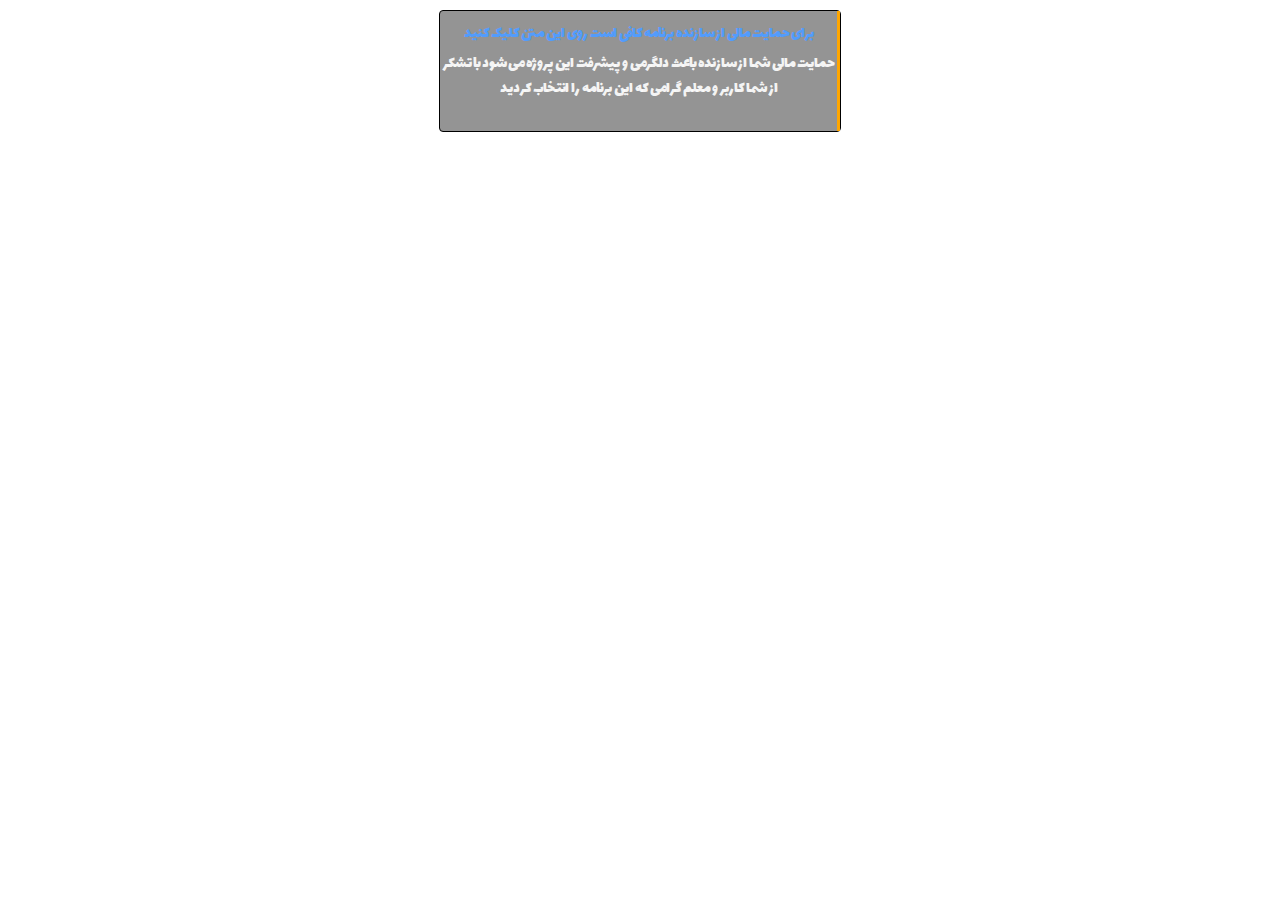
<file: web gui/page/page/info.html>
<link rel="stylesheet" href="publicss.css">


<style>
.notif{
    width: 400px;
    height: 120px;
    border: rgb(0, 0, 0) 1px solid;
    background-color: rgba(0, 0, 0, 0.418);
    border-radius: 4px;
    margin-left: 50%;
    margin-top: 10px;
    transform: translate(-50%,0);
}

.notif span{
    display: block;
    width: 3px;
    height: 100%;
    background-color: rgb(255, 166, 0);
    margin-left: calc(100% - 3px);
}
.notif a {
    width: calc(100% - 3px);
    position:absolute;
    color: rgb(82, 156, 252);
    font-family: fontfarsi;
    font-style: normal;
    text-decoration: none;
    text-align: center;
    margin-top: 10px;
    cursor:pointer;
}
.notif p {
    width: calc(100% - 3px);
    position:absolute;
    color: rgba(255, 255, 255, 0.911);
    font-family: fontfarsi;
    font-style: normal;
    text-decoration: none;
    text-align: center;
    margin-top: 40px;
    cursor:default;

}
</style>

<body>
    
<div class="notif">
    <a onclick="window.open('http://idpay.ir/alirezafarghadani', '_black', 'location=yes,height=770,width=720,scrollbars=yes,status=yes');">
    برای حمایت مالی از سازنده برنامه کافی است روی این متن کلیک کنید 

    </a>
    <p>
        حمایت مالی شما از سازنده باعث دلگرمی و پیشرفت این پروژه می شود با تشکر از شما کاربر و معلم گرامی که این برنامه را انتخاب کردید
    </p>
    <span></span>
</div>


</body>
</file>
<file: web gui/page/page/publicss.css>
:root{
    --menusetting:0;
}
body{
    padding: 0;
    margin: 0;
    overflow: hidden;
}
.cen{
    position: absolute;
    width: 100%;
    height: 100%;
    justify-content: center;
    justify-self: center;
    justify-items: center;
    align-items: center;
    display: flex;
}

.boxhome{
    position: relative;
    width: 230px;
    height: 400px;
    background-color: #090910;
    display: inline-block;
    border-radius: 10px;
    margin: 5px;
    margin-bottom: 30px;
    transition: 0.5s;
    border: 1px rgba(255, 115, 0, 0.596) solid;
    color: rgba(255, 255, 255, 0.671);
    display: flex;
    justify-content: center;
    align-items: center;
    font-family: fontfarsi;
}
.boxhome:hover{
    position: relative;
    background-color: #0909108e;
    backdrop-filter: blur(5px);
    box-shadow: 0 0 50px rgba(0, 0, 0, 0.288);
    color: white;

}

.boxhome h3{
position: absolute;
top: 0;
font-size: 25px;
letter-spacing: 3px;

}


.boxhome p{
    width: 80%;
    text-align:right ;
    letter-spacing: 2px;
    }

.bg{
    top: -20vw;
    width: 100%;
    transform: rotate(180deg); 
    position: fixed;
    opacity: 0.4;

}

.writeqs{
    width: 45%;
    height: 75%;
    display: flex;
    border: 1px rgba(255, 255, 255, 0.288) solid;
    border-top-left-radius: 10px;
    border-bottom-left-radius: 10px;
    transition: 0.5s;
    margin-bottom: 100px;
    font-family: fontfarsi;
    font-size: 40px;
    justify-items: center;
    align-items: center;
    justify-content: center;
    letter-spacing: 0;
    color: white;
    

}
.writeqs:hover{
    background-color: rgba(255, 99, 71, 0.877);
    letter-spacing: 6px;
    border: 1px white solid;


}
.importqs{
    width: 45%;
    height: 75%;
    display: flex;
    border: 1px rgba(255, 255, 255, 0.288) solid;
    border-top-right-radius: 10px;
    border-bottom-right-radius: 10px;
    transition: 0.5s;
    margin-bottom: 100px;
    font-family: fontfarsi;
    font-size: 40px;
    justify-items: center;
    align-items: center;
    justify-content: center;
    letter-spacing: 0;
    color: white;
    backdrop-filter: blur(5px);


}
.importqs:hover{
    background-color:rgba(255, 255, 0, 0.705);
    letter-spacing: 6px;
    border: 1px white solid;


}

.qsimg{
    position: absolute;
    bottom: -100px;
    right: -150px;
    width:500px;
    height: 500px;
    z-index: -100;
    filter: blur(1px);
    opacity: 0.4;
}

#menusetting{
    width: 60px;
    height: 100%;
    background-color: rgb(255, 255, 255);
    margin: 0;
    padding: 0;
    padding-top: 10px;
    position: fixed;
    z-index: 3;

}
#menusetting ul {
    width: 60px;
    margin: 0;
    padding: 0;



}
#menusetting ul li{
    width: 60px;
    display: flex;
    justify-content: center;
    justify-self: center;
    justify-items: center;
    align-items: center;
    position: relative;
    font-family: fontfarsi;
    padding-top: 30px;
    padding-bottom: 30px;
    backdrop-filter: blur(5px);



}

#menusetting ul li .text{
    position: absolute;
    color: rgb(255, 255, 255);
    left: 50%;
    transform: translate(-50%,0);
    margin-top: 10px;
    opacity: 0;
    transition: 0.5s;

}
#menusetting ul li.actived .text{
    position: absolute;
    color: rgb(255, 255, 255);
    opacity: 1;
    margin-top: 40px;

}


.selectedsetting{
    width: 75px;
    height: 75px;
    position: absolute;
    background-color: rgb(0, 124, 226);
    border-radius: 5px;
    left: -5px;
    top: var(--menusetting);
    z-index: -10;
    transition: 0.5s;
    box-shadow:0 0 10px rgb(87, 179, 255) ;
    
}

#menusetting ul li:nth-child(1).actived ~ .selectedsetting{
    --menusetting:32px;
}
#menusetting ul li:nth-child(2).actived ~ .selectedsetting{
    --menusetting:142px;
}

#settingapp {

    width: 100%;
    height: 100%;
    transition: 0.5s;
    position: absolute;
    z-index: 2;

}

#qutput {

    width: 100%;
    height: 100%;
    transition: 0.5s;
    position: absolute;
    z-index: 2;
}

/* clock */

.boxclock{
width: 30%;
height: 250px;
background-color: rgb(238, 238, 238);
right: 2%;
top: 2%;
border-radius: 10px;
display: flex;
justify-content: center;
align-items: center;
box-shadow: rgba(255, 255, 255, 0.1) 0px 1px 1px 0px inset,
 rgba(50, 50, 93, 0.25) 0px 50px 100px -20px,
  rgba(0, 0, 0, 0.3) 0px 30px 60px -30px;
}

.clock{
    width: 150px;
    height: 150px;
    display: flex;
    justify-content: center;
    align-items: center;
    background: #fff url(img/clock.png);
    background-size: cover ;
    border-radius: 50%;
    border: 2px solid #fff;
    box-shadow: inset -20px -20px 30px rgba(255, 255, 255, 0.3),
    inset 20px 20px 30px rgba(0,0,0,0.2),
    -10px -10px 10px rgba(255,255,255,0.5),
    10px 10px 10px rgba(0,0,0,0.1);
} 
.clock::before{
    content:'';
    position: absolute;
    width: 8px;
    height: 8px;
    background: #848484;
    border: 2px solid #fff ;
    z-index: 100000;
    border-radius:50% ;

}

.hour,
.min,
.sec{
    position: absolute;  
}

.hour,.hr{
    width: 100px;
    height: 100px;
}
.min,.mn{
    width: 100px;
    height: 100px;
}
.sec,.sc{
    width: 100px;
    height: 100px;
}
.hr,.mn,.sc{
    display: flex;
    justify-content: center;
    position: absolute;
    border-radius: 50%;

}
.hr::before{
    content: '';
    position: absolute;
    width: 5px;
    height: 60px;
    background-color: #848484;
    z-index: 10;
    border-radius: 10px 10px 0 0;
    transform: scale(0.7);
}

.mn::before{
    content: '';
    position: absolute;
    width: 4px;
    height: 50px;
    background-color: #b4b4b4;
    z-index: 10;
    border-radius: 6px 6px 0 0;
}

.sc::before{
    content: '';
    position: absolute;
    width: 1px;
    height: 60px;
    background-color: #ff6767;
    z-index: 11;
    border-radius: 6px 6px 0 0;
}

.boxData{
    width: 50%;
    height: 250px;
    background-color:rgb(238, 238, 238) ;
left: 85px;
top: 2%;
border-radius: 10px;
margin-right: 30px;
box-shadow: rgba(255, 255, 255, 0.1) 0px 1px 1px 0px inset,
 rgba(50, 50, 93, 0.25) 0px 50px 100px -20px,
  rgba(0, 0, 0, 0.3) 0px 30px 60px -30px;
  display: flex;
  justify-content: center;
  align-items: center
}

.boxData .data{
    font-family: fontfarsi;
    font-weight: bold;
    letter-spacing: 2px;
    font-size: 150%;
    color: #666666;
    text-align: center;
}

.writeqs a {
    width: 100%;
    height: 100%;
    display: flex;
    align-items: center;
    justify-content: center;
}


.importqs a {
    width: 100%;
    height: 100%;
    display: flex;
    align-items: center;
    justify-content: center;
}

@font-face {
    font-family: fontfarsi;
    src: url(Lalezar.woff);
  }
</file>
